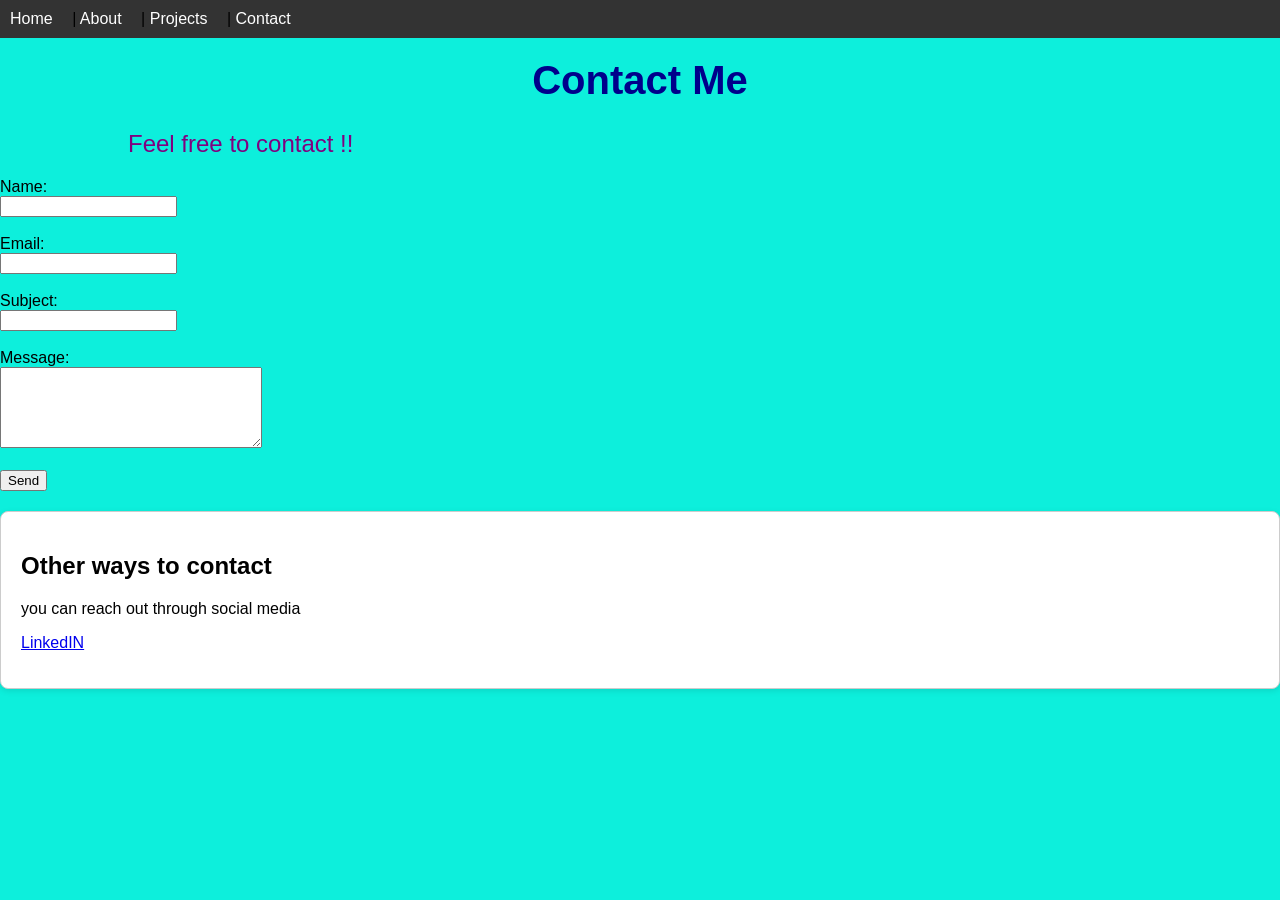
<file: contact.html>
<!DOCTYPE html>
<html lang="en">
<head>
  <meta charset="UTF-8">
  <title>Contact - Portfolio Website</title>
  <link rel="stylesheet" href="style.css">

</head>
<body>
  <!-- Navigation Menu -->
  <nav>
    <a href="index.html">Home</a> |
    <a href="about.html">About</a> |
    <a href="projects.html">Projects</a> |
    <a href="contact.html">Contact</a>
  </nav>

  <h1 id="main-heading">Contact Me</h1>

  <p class="intro-text">Feel free to contact !!</p>

  <form action="#" method="post">
    <label for="name">Name:</label><br>
    <input type="text" id="name" name="name" required><br><br>

    <label for="email">Email:</label><br>
    <input type="email" id="email" name="email" required><br><br>

    <label for="subject">Subject:</label><br>
    <input type="text" id="subject" name="subject" required><br><br>

    <label for="message">Message:</label><br>
    <textarea id="message" name="message" rows="5" cols="30" required></textarea><br><br>

    <button type="submit">Send</button>
  </form>

  <div class="card">
    <h2>Other ways to contact</h2>
    <p>you can reach out through social media</p>
    <p><a href="https://www.linkedin.com/in/ritesh-moharana-aa9140229">LinkedIN</a></p>

  </div>

  <!-- js -->
  <script src="script.js"></script>
</body>
</html>
</file>
<file: style.css>
/* Apply background color to the whole page */
body {
  background-color: #0defdc;
  font-family: Arial, sans-serif;
  margin: 0;
  padding: 0;
}

/* Simple styling for navigation menu */

nav {
  background-color: #333;
  padding: 10px;
}

nav a {
  color: white;
  text-decoration: none;
  margin-right: 15px;
}

nav a:hover {
  text-decoration: underline;
}

/* style heading by ID */
#main-heading 
{
  color: darkblue;
  text-align: center;
  margin-top: 20px;
  font-size: 2.5em;
}

/* style paragraph by class */
.intro-text
{
  color: purple;
  font-size: 1.5em;
  width: 80%;
  margin: 20px auto;
  text-align: justify;
}

/* card style */
.card 
{
  border: 1px solid #ccc;
  border-radius: 8px;
  background-color: #ffffff;
  padding: 20px;
  margin: 20px auto;
  width: 80;
  box-shadow: 0 2px 6px rgba(0,0,0,0.1);
}

/* box model */
.box
{
  width: 200px;
  height: 100px;
  color: white;
  font-weight: bold;
  text-align: center;
  line-height: 100px;
  display: inline-block;
}

/* different color */
.red-box
{
  background-color: crimson;
  margin: 20px;
  padding: 10px;
}

.green-box
{
  background-color: seagreen;
  margin: 40px;
  padding: 20px;
}

.blue-box
{
  background-color: royalblue;
  margin: 10px;
  padding: 0px;
}

/* flex container */
.flex-container
{
  display: flex;
  gap: 20px;
  margin: 20px;
}

/* indivisual boxes */
.flex-box
{
  flex: 1;
  background-color: #ddd;
  padding: 20px;
  text-align: center;
  border: 1px solid #aaa;
  border-radius: 8px;
}

/* responsive: stack into 1 column on small screen */
@media (max-width: 600px)
{
  .flex-container
  {
    flex-direction: column;
  }
}
</file>
